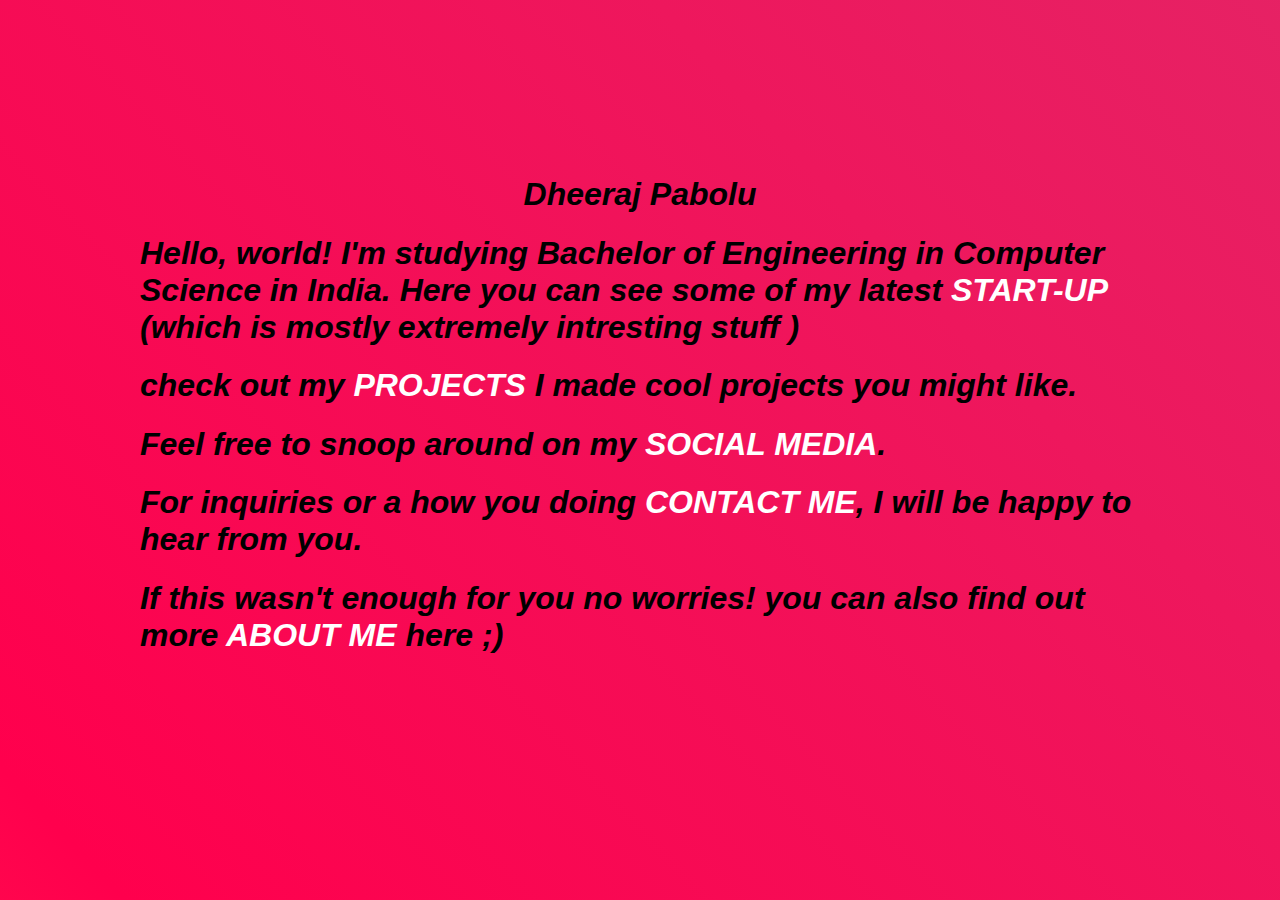
<file: index.html>
<!DOCTYPE html>
<html lang="en">
<head>
    <meta charset="UTF-8">
    <meta name="viewport" content="width=device-width, initial-scale=1.0">
    <title>HOME|Dheeraj Pabolu</title>
    <link rel="stylesheet" href="style.css">
    <script src="disable-devtools.js" defer></script>
</head>
<body>
    <div class="container">
        <h1 class="name">Dheeraj Pabolu</h1>
        <h1>Hello, world! I'm studying Bachelor of Engineering in Computer Science in India.
        Here you can see some of my latest <a href="start-up.html" target="_blank">START-UP</a> <br> (which is mostly extremely intresting stuff )</h1>
        <h1>check out my <a href="projects.html" target="_blank">PROJECTS</a> I made cool projects you might like.</h1>
        <h1>Feel free to snoop around on my <a href="https://www.instagram.com/dheerajpabolu_1918/" target="_blank">SOCIAL MEDIA</a>.</h1>
        <h1>For inquiries or a how you doing <a href="mailto:subrahmanyadheeraj1918@gmail.com" target="_blank">CONTACT ME</a>,
        I will be happy to hear from you.</h1>
        <h1>If this wasn't enough for you no worries!
            you can also find out more <a href="info.html">ABOUT ME</a> here ;)</h1>
    </div>
    
</body>
</html>
</file>
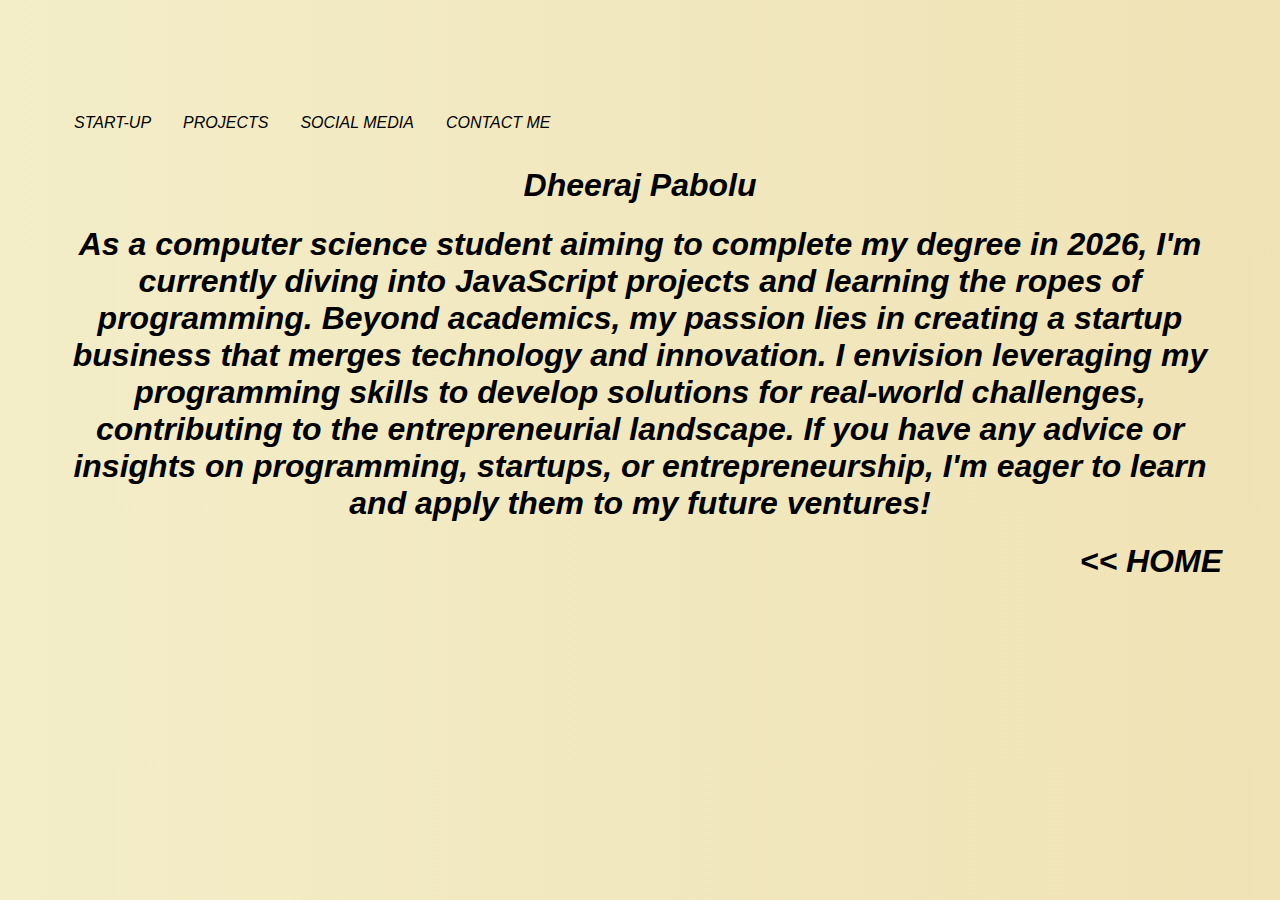
<file: info.html>
<!DOCTYPE html>
<html lang="en">
<head>
    <meta charset="UTF-8">
    <meta name="viewport" content="width=device-width, initial-scale=1.0">
    <title>info</title>
    <link rel="stylesheet" href="info-style.css">
    <script src="disable-devtools.js" defer></script>
</head>
<body>
    <div class="navbar">
        <a href="start-up.html" target="_blank"target="_blank">START-UP</a>
        <a href="https://github.com/dheeraj1918" target="_blank">PROJECTS</a>
        <a href="https://www.instagram.com/dheerajpabolu_1918/" target="_blank">SOCIAL MEDIA</a>
        <a href="mailto:subrahmanyadheeraj1918@gmail.com" target="_blank">CONTACT ME</a>
    </div>
    <div class="container">
        <h1 class="name">Dheeraj Pabolu</h1>
        <h1>As a computer science student aiming to complete my degree in 2026, I'm currently diving into JavaScript projects and learning the ropes of programming. Beyond academics, my passion lies in creating a startup business that merges technology and innovation. I envision leveraging my programming skills to develop solutions for real-world challenges, contributing to the entrepreneurial landscape. If you have any advice or insights on programming, startups, or entrepreneurship, I'm eager to learn and apply them to my future ventures!</h1>
    </div>
    <div class="home">
        <h1><a href="index.html"><< HOME</a> </h1>
    </div>
</body>
</html>
</file>
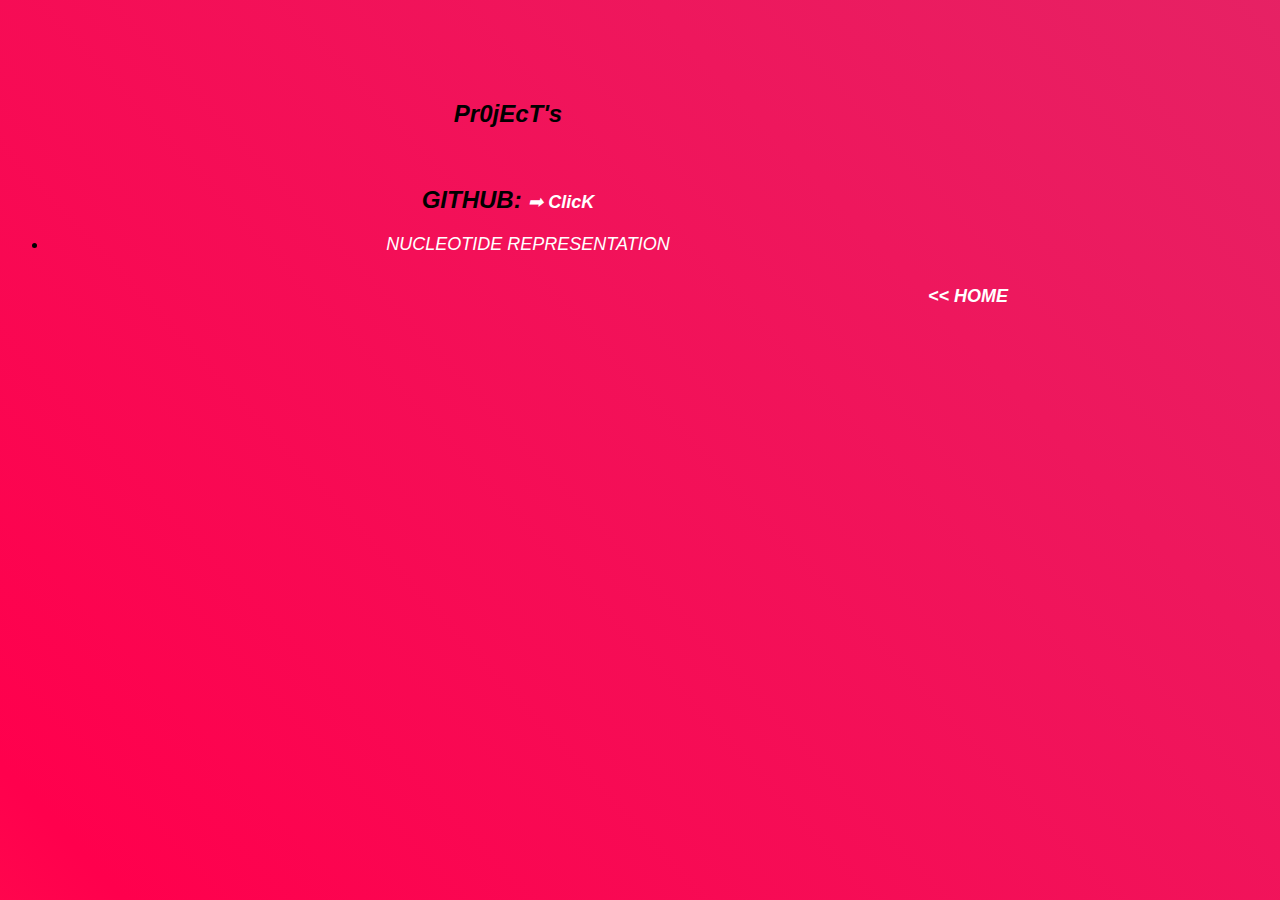
<file: projects.html>
<!DOCTYPE html>
<html lang="en">
<head>
    <meta charset="UTF-8">
    <meta name="viewport" content="width=device-width, initial-scale=1.0">
    <link rel="stylesheet" href="projects-style.css">
    <title>PROJECTS|Dheeraj Pabolu</title>
    <script src="disable-devtools.js" defer></script>
</head>
<body>
    <div class="container">
        <h2>Pr0jEcT's</h2> <br>
        <h2>GITHUB: <a href="https://github.com/dheeraj1918" target="_blank"> &#10143; ClicK</a></h2>
        <ul>
            <li>
                <a href="http://codenucleus.free.nf/?i=1 " target="_blank">NUCLEOTIDE REPRESENTATION</a>
            </li>
        </ul>
        <div class="home">
            <h1 style="float:right; font-size:20px;"><a href="index.html"><< HOME</a> </h1>
        </div>
    </div>
</body>
</html>
</file>
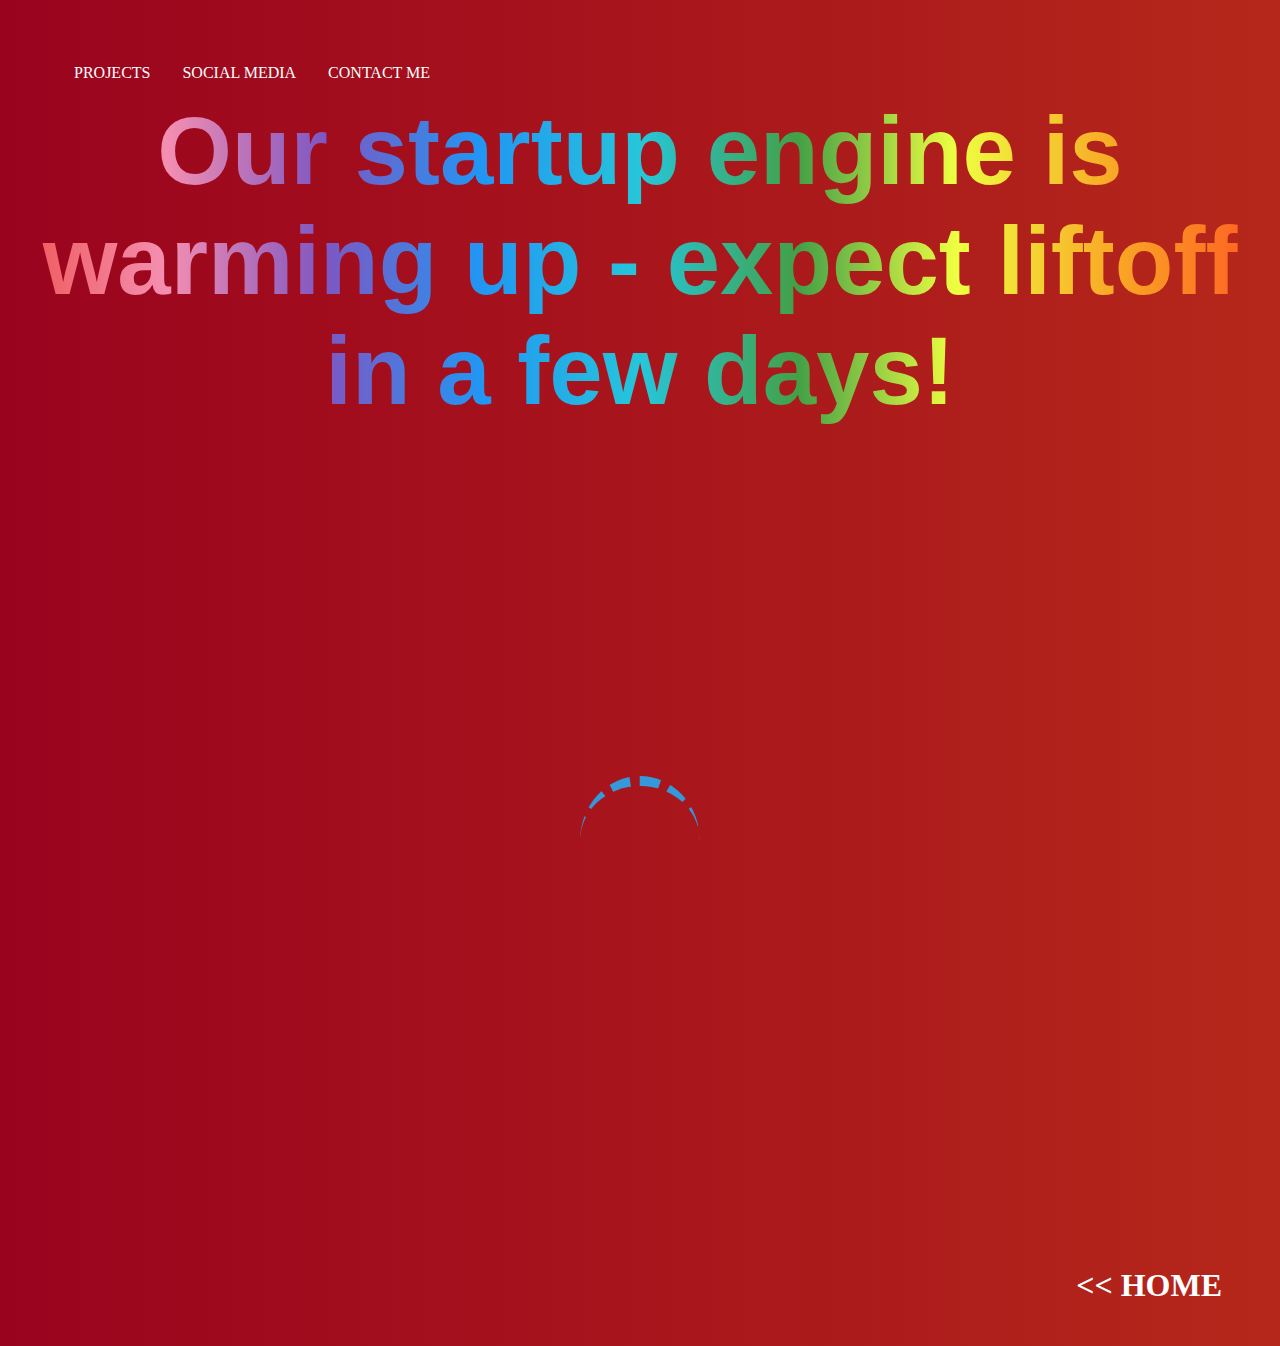
<file: start-up.html>
<!DOCTYPE html>
<html lang="en">
<head>
    <meta charset="UTF-8">
    <meta name="viewport" content="width=device-width, initial-scale=1.0">
    <title>START-UP|Dheeraj Pabolu</title>
    <link rel="stylesheet" href="start-up-style.css">
    <script src="disable-devtools.js" defer></script>
</head>
<body>
    <div class="navbar">
        <a href="https://github.com/dheeraj1918" target="_blank">PROJECTS</a>
        <a href="https://www.instagram.com/dheerajpabolu_1918/" target="_blank">SOCIAL MEDIA</a>
        <a href="mailto:subrahmanyadheeraj1918@gmail.com" target="_blank">CONTACT ME</a>
    </div>
    <h1 class="comment">Our startup engine is warming up - expect liftoff in a few days!</h1>
    <div class="loader-container">
        <div class="loader"></div>
    </div>
    <div class="home">
        <h1><a href="index.html"><< HOME</a> </h1>
    </div>
</body>
</html>
</file>
<file: style.css>
body {
    background: linear-gradient(227deg, #27005d, #bb5c8d, #ff004d, #faef5d);
    background-size: 800% 800%;
    -webkit-animation: AnimationName 35s ease infinite;
    -moz-animation: AnimationName 35s ease infinite;
    animation: AnimationName 35s ease infinite;
    display: flex;
    justify-content: center;
    align-items: center;
    height: 70vh;
    font-style: italic;
    font-family:avenir-lt-w01_85-heavy1475544,sans-serif;
    letter-spacing: 0.lem;
    text-align: left;
    margin-top: 100px;
    margin-bottom: 100px;
}

@-webkit-keyframes AnimationName {
    0%{background-position:0% 55%}
    50%{background-position:100% 46%}
    100%{background-position:0% 55%}
}
@-moz-keyframes AnimationName {
    0%{background-position:0% 55%}
    50%{background-position:100% 46%}
    100%{background-position:0% 55%}
}
@keyframes AnimationName {
    0%{background-position:0% 55%}
    50%{background-position:100% 46%}
    100%{background-position:0% 55%}
}
a
{
    color: #fff;
    text-decoration: none;
}
a:hover
{
    color:greenyellow;
}
.name
{
    text-align: center;
}
.container
{
    width: 1000px;
}
/* 2xl 1 */
@media (max-width: 1536px) {
    a
{
    color: #fff;
    text-decoration: none;
}
.name
{
    text-align: center;
}
.container
{
    width: 1000px;
}
h1 
{
    font-size: 40px;
}
}
/* 2xl */
@media (max-width: 1400px) {
    a
{
    color: #fff;
    text-decoration: none;
}
.name
{
    text-align: center;
}
.container
{
    width: 900px;
}
h1 
{
    font-size: 40px;
}
}
/* xl */
@media (max-width: 1280px) {
    a
{
    color: #fff;
    text-decoration: none;
}
.name
{
    text-align: center;
}
.container
{
    width: 1000px;
}
h1{
    font-size: xx-large;
}
}

/* lg 1 */
@media (max-width: 1100px) {
a
{
    color: #fff;
    text-decoration: none;
}
.name
{
    text-align: center;
}
.container
{
    width: 900px;
}
h1 
{
    font-size: 40px;
}
}

/* lg 2 */
@media (max-width: 1000px) {
    a
    {
        color: #fff;
        text-decoration: none;
    }
    .name
    {
        text-align: center;
    }
    .container
    {
        width: 800px;
    }
    h1 
    {
        font-size: 35px;
    }
    }
/* md 1 */
@media (max-width: 950px) {
    a
    {
        color: #fff;
        text-decoration: none;
    }
    .name
    {
        text-align: center;
    }
    .container
    {
        width: 800px;
    }
    h1 
    {
        font-size: 35px;
    }
    }
    @media (max-width: 900px) {
        a
        {
            color: #fff;
            text-decoration: none;
        }
        .name
        {
            text-align: center;
        }
        .container
        {
            width: 775px;
        }
        h1 
        {
            font-size: 35px;
        }
        }
    /* md 3 */
@media (max-width: 850px) {
    a
    {
        color: #fff;
        text-decoration: none;
    }
    .name
    {
        text-align: center;
    }
    .container
    {
        width: 700px;
    }
    h1 
    {
        font-size: 33px;
    }
    }
/* md 4 */
@media (max-width: 770px) {
    a
{
    color: #fff;
    text-decoration: none;
}
.name
{
    text-align: center;
}
.container
{
    width: 600px;
}
h1 
{
    font-size:3.2vh ;
}
}
/* md 5 */
@media (max-width: 700px) {
    a
{
    color: #fff;
    text-decoration: none;
}
.name
{
    text-align: center;
}
.container
{
    width: 600px;
}
h1 
{
    font-size:3.3vh ;
}
}
/* sm 1*/
@media (max-width: 640px) {
    a
{
    color: #fff;
    text-decoration: none;
}
.name
{
    text-align: center;
}
.container
{
    width: 550px;
}
h1 
{
    font-size: 25px;
}
}
/* sm 2*/
@media (max-width: 620px) {
    a
{
    color: #fff;
    text-decoration: none;
}
.name
{
    text-align: center;
}
.container
{
    width: 550px;
}
h1 
{
    font-size: 25px;
}
}
/* sm 3*/
@media (max-width: 550px) {
    a
{
    color: #fff;
    text-decoration: none;
}
.name
{
    text-align: center;
}
.container
{
    width: 450px;
}
h1 
{
    font-size: x-large;
}
}
/* xs */
@media (max-width: 475px) {
    a
{
    color: #fff;
    text-decoration: none;
}
.name
{
    text-align: center;
}
.container
{
    width: 350px;
}
h1 
{
    font-size: x-large;
}
}
/* xxs */
@media (max-width: 400px) {
    a
{
    color: #fff;
    text-decoration: none;
}
.name
{
    text-align: center;
}
.container
{
    width: 300px;
}
h1 
{
    font-size: 23px;
}
}
/* xxs */
@media (max-width: 380px) {
    a
{
    color: #fff;
    text-decoration: none;
}
.name
{
    text-align: center;
}
.container
{
    width: 275px;
}
h1 
{
    font-size: 20px;
}
}
/* xxs 1 */
@media (max-width: 360px) {
    a
{
    color: #fff;
    text-decoration: none;
}
.name
{
    text-align: center;
}
.container
{
    width: 275px;
}
h1 
{
    font-size: 20px;
}
}
/* xxs 2*/
@media (max-width: 300px) {
    a
{
    color: #fff;
    text-decoration: none;
}
.name
{
    text-align: center;
}
.container
{
    width: 250px;
}
h1 
{
    font-size: 18px;
}
}
</file>
<file: info-style.css>
body {
    background: linear-gradient(270deg, #7d0a0a, #bf3131, #ead196, #f3edc8);
    background-size: 800% 800%;
    -webkit-animation: AnimationName 30s ease infinite;
    -moz-animation: AnimationName 30s ease infinite;
    animation: AnimationName 30s ease infinite;
    display:block;
    justify-content: center;
    align-items: center;
    height: 70vh;
    font-style: italic;
    font-family:avenir-lt-w01_85-heavy1475544,sans-serif;
    letter-spacing: 0.lem;
    text-align: left;
    margin-top: 100px;
    margin-bottom: 100px;
}

@-webkit-keyframes AnimationName {
    0%{background-position:0% 84%}
    50%{background-position:100% 17%}
    100%{background-position:0% 84%}
}
@-moz-keyframes AnimationName {
    0%{background-position:0% 84%}
    50%{background-position:100% 17%}
    100%{background-position:0% 84%}
}
@keyframes AnimationName {
    0%{background-position:0% 84%}
    50%{background-position:100% 17%}
    100%{background-position:0% 84%}
}
.name{
    text-align: center;
}
.container{
    margin-left: 50px;
    margin-right: 50px;
    text-align: center;
}
.navbar {
    overflow: hidden;
    background-color: none;
    position:static;
    margin-left:50px;
}  
.navbar a {
    float: left;
    font-size: 16px;
    color: black;
    text-align: center;
    padding: 14px 16px;
    text-decoration: none;
}
.navbar a:hover{
    color: greenyellow;
    text-transform: lowercase;
}
.home a{
    text-decoration: none;
    float: right;
    margin-right: 50px;
    color: black;
}
.home a:hover
{
    color: greenyellow;
    text-transform: lowercase;
}
</file>
<file: projects-style.css>
body {
    background: linear-gradient(227deg, #27005d, #bb5c8d, #ff004d, #faef5d);
    background-size: 800% 800%;
    -webkit-animation: AnimationName 35s ease infinite;
    -moz-animation: AnimationName 35s ease infinite;
    animation: AnimationName 35s ease infinite;
    display: block;
    text-align: center;
    justify-content: center;
    align-items: center;
    height: 70vh;
    font-style: italic;
    font-family:avenir-lt-w01_85-heavy1475544,sans-serif;
    letter-spacing: 0.lem;
    margin-top: 100px;
    margin-bottom: 100px;
}

@-webkit-keyframes AnimationName {
    0%{background-position:0% 55%}
    50%{background-position:100% 46%}
    100%{background-position:0% 55%}
}
@-moz-keyframes AnimationName {
    0%{background-position:0% 55%}
    50%{background-position:100% 46%}
    100%{background-position:0% 55%}
}
@keyframes AnimationName {
    0%{background-position:0% 55%}
    50%{background-position:100% 46%}
    100%{background-position:0% 55%}
}
a
{
    color: #fff;
    text-decoration: none;
    font-size: large;
}
a:hover{
    text-transform: lowercase;
    color: greenyellow;
}
h2:hover{
    color: greenyellow;
}
.name
{
    text-align: center;
}
.container
{
    width: 1000px;
}
/* 2xl 1 */
@media (max-width: 1536px) {
    a
{
    color: #fff;
    text-decoration: none;
}
.name
{
    text-align: center;
}
.container
{
    width: 1000px;
}
h1 
{
    font-size: 40px;
}
}
/* 2xl */
@media (max-width: 1400px) {
    a
{
    color: #fff;
    text-decoration: none;
}
.name
{
    text-align: center;
}
.container
{
    width: 900px;
}
h1 
{
    font-size: 40px;
}
}
/* xl */
@media (max-width: 1280px) {
    a
{
    color: #fff;
    text-decoration: none;
}
.name
{
    text-align: center;
}
.container
{
    width: 1000px;
}
h1{
    font-size: xx-large;
}
}

/* lg 1 */
@media (max-width: 1100px) {
a
{
    color: #fff;
    text-decoration: none;
}
.name
{
    text-align: center;
}
.container
{
    width: 900px;
}
h1 
{
    font-size: 40px;
}
}

/* lg 2 */
@media (max-width: 1000px) {
    a
    {
        color: #fff;
        text-decoration: none;
    }
    .name
    {
        text-align: center;
    }
    .container
    {
        width: 800px;
    }
    h1 
    {
        font-size: 35px;
    }
    }
/* md 1 */
@media (max-width: 950px) {
    a
    {
        color: #fff;
        text-decoration: none;
    }
    .name
    {
        text-align: center;
    }
    .container
    {
        width: 800px;
    }
    h1 
    {
        font-size: 35px;
    }
    }
    @media (max-width: 900px) {
        a
        {
            color: #fff;
            text-decoration: none;
        }
        .name
        {
            text-align: center;
        }
        .container
        {
            width: 775px;
        }
        h1 
        {
            font-size: 35px;
        }
        }
    /* md 3 */
@media (max-width: 850px) {
    a
    {
        color: #fff;
        text-decoration: none;
    }
    .name
    {
        text-align: center;
    }
    .container
    {
        width: 700px;
    }
    h1 
    {
        font-size: 33px;
    }
    }
/* md 4 */
@media (max-width: 770px) {
    a
{
    color: #fff;
    text-decoration: none;
}
.name
{
    text-align: center;
}
.container
{
    width: 600px;
}
h1 
{
    font-size:3.2vh ;
}
}
/* md 5 */
@media (max-width: 700px) {
    a
{
    color: #fff;
    text-decoration: none;
}
.name
{
    text-align: center;
}
.container
{
    width: 600px;
}
h1 
{
    font-size:3.3vh ;
}
}
/* sm 1*/
@media (max-width: 640px) {
    a
{
    color: #fff;
    text-decoration: none;
}
.name
{
    text-align: center;
}
.container
{
    width: 550px;
}
h1 
{
    font-size: 25px;
}
}
/* sm 2*/
@media (max-width: 620px) {
    a
{
    color: #fff;
    text-decoration: none;
}
.name
{
    text-align: center;
}
.container
{
    width: 550px;
}
h1 
{
    font-size: 25px;
}
}
/* sm 3*/
@media (max-width: 550px) {
    a
{
    color: #fff;
    text-decoration: none;
}
.name
{
    text-align: center;
}
.container
{
    width: 450px;
}
h1 
{
    font-size: x-large;
}
}
/* xs */
@media (max-width: 475px) {
    a
{
    color: #fff;
    text-decoration: none;
}
.name
{
    text-align: center;
}
.container
{
    width: 350px;
}
h1 
{
    font-size: x-large;
}
}
/* xxs */
@media (max-width: 400px) {
    a
{
    color: #fff;
    text-decoration: none;
}
.name
{
    text-align: center;
}
.container
{
    width: 300px;
}
h1 
{
    font-size: 23px;
}
}
/* xxs */
@media (max-width: 380px) {
    a
{
    color: #fff;
    text-decoration: none;
}
.name
{
    text-align: center;
}
.container
{
    width: 275px;
}
h1 
{
    font-size: 20px;
}
}
/* xxs 1 */
@media (max-width: 360px) {
    a
{
    color: #fff;
    text-decoration: none;
}
.name
{
    text-align: center;
}
.container
{
    width: 275px;
}
h1 
{
    font-size: 20px;
}
}
/* xxs 2*/
@media (max-width: 300px) {
    a
{
    color: #fff;
    text-decoration: none;
    font-size: large;
}
.name
{
    text-align: center;
}
.container
{
    width: 250px;
}
h1 
{
    font-size: 18px;
}
}
</file>
<file: start-up-style.css>
body {
    background: linear-gradient(270deg, #5f0f40, #fb8b24, #e36414, #9a031e);
    background-size: 800% 800%;
    -webkit-animation: AnimationName 30s ease infinite;
    -moz-animation: AnimationName 30s ease infinite;
    animation: AnimationName 30s ease infinite;
    margin-top: 50px;
    margin-bottom: 100px;
    text-align: center;
}

@-webkit-keyframes AnimationName {
    0%{background-position:0% 50%}
    50%{background-position:100% 50%}
    100%{background-position:0% 50%}
}
@-moz-keyframes AnimationName {
    0%{background-position:0% 50%}
    50%{background-position:100% 50%}
    100%{background-position:0% 50%}
}
@keyframes AnimationName {
    0%{background-position:0% 50%}
    50%{background-position:100% 50%}
    100%{background-position:0% 50%}
}

.loader {
    border: 16px solid none;
    border-radius: 50%;
    border-top: 10px dashed #3498db;
    width: 120px;
    height: 120px;
    -webkit-animation: spin 1s linear infinite; 
    animation: spin 2s linear infinite;
    
  }
  
.loader-container
{
    display: flex;
    justify-content: center;
    align-items: center;
    height: 90vh;
}
@-webkit-keyframes spin {
    0% { -webkit-transform: rotate(0deg); }
    100% { -webkit-transform: rotate(360deg); }
  }
  
@keyframes spin {
    0% { transform: rotate(0deg); }
    100% { transform: rotate(360deg); }
  }

.navbar {
    overflow: hidden;
    background-color: none;
    position:static;
    margin-left:50px;
}  
.navbar a {
    float: left;
    font-size: 16px;
    color: white;
    text-align: center;
    padding: 14px 16px;
    text-decoration: none;
}
.navbar a:hover{
    color: black;
    text-transform: lowercase;
}
.home a{
    text-decoration: none;
    float: right;
    margin-right: 50px;
    color: white;
}
.home a:hover
{
    color: black;
    text-transform: lowercase;
}
.comment{
    margin-top: 0px;
    margin-bottom: 10px;
    font-family: sans-serif;
    font-size: 6rem;
    background: linear-gradient(to right, #ef5350, #f48fb1, #7e57c2, #2196f3, #26c6da, #43a047, #eeff41, #f9a825, #ff5722);
    background-clip: text;
    -webkit-text-fill-color: transparent;
}
/* 2xl 1 */
@media (max-width: 1536px) {
    a
{
    color: #fff;
    text-decoration: none;
}
.container
{
    width: 1000px;
}
h1 
{
    font-size: 40px;
}
}
/* 2xl */
@media (max-width: 1400px) {
a
{
    color: #fff;
    text-decoration: none;
}
.container
{
    width: 900px;
}
h1 
{
    font-size: 40px;
}
}
/* xl */
@media (max-width: 1280px) {
    a
{
    color: #fff;
    text-decoration: none;
}
.container
{
    width: 1000px;
}
h1{
    font-size: xx-large;
}
}

/* lg 1 */
@media (max-width: 1100px) {
a
{
    color: #fff;
    text-decoration: none;
}
.container
{
    width: 900px;
}
h1 
{
    font-size: 40px;
}
}

/* lg 2 */
@media (max-width: 1000px) {
    a
    {
        color: #fff;
        text-decoration: none;
    }
    .container
    {
        width: 800px;
    }
    h1 
    {
        font-size: 35px;
    }
    }
/* md 1 */
@media (max-width: 950px) {
    a
    {
        color: #fff;
        text-decoration: none;
    }
    .container
    {
        width: 800px;
    }
    h1 
    {
        font-size: 35px;
    }
    }
    @media (max-width: 900px) {
        a
        {
            color: #fff;
            text-decoration: none;
        }
        .container
        {
            width: 775px;
        }
        h1 
        {
            font-size: 35px;
        }
        }
    /* md 3 */
@media (max-width: 850px) {
    a
    {
        color: #fff;
        text-decoration: none;
    }
    .container
    {
        width: 700px;
    }
    h1 
    {
        font-size: 33px;
    }
    }
/* md 4 */
@media (max-width: 770px) {
    a
{
    color: #fff;
    text-decoration: none;
}
.container
{
    width: 600px;
}
h1 
{
    font-size:3.2vh ;
}
}
/* md 5 */
@media (max-width: 700px) {
    a
{
    color: #fff;
    text-decoration: none;
}
.container
{
    width: 600px;
}
h1 
{
    font-size:3.3vh ;
}
}
/* sm 1*/
@media (max-width: 640px) {
    a
{
    color: #fff;
    text-decoration: none;
}
.container
{
    width: 550px;
}
h1 
{
    font-size: 25px;
}
}
/* sm 2*/
@media (max-width: 620px) {
    a
{
    color: #fff;
    text-decoration: none;
}
.container
{
    width: 550px;
}
h1 
{
    font-size: 25px;
}
}
/* sm 3*/
@media (max-width: 550px) {
    a
{
    color: #fff;
    text-decoration: none;
}
.container
{
    width: 450px;
}
h1 
{
    font-size: x-large;
}
}
/* xs */
@media (max-width: 475px) {
    a
{
    color: #fff;
    text-decoration: none;
}
.container
{
    width: 350px;
}
h1 
{
    font-size: x-large;
}
}
/* xxs */
@media (max-width: 400px) {
    a
{
    color: #fff;
    text-decoration: none;
}
.container
{
    width: 300px;
}
h1 
{
    font-size: 23px;
}
}
/* xxs */
@media (max-width: 380px) {
    a
{
    color: #fff;
    text-decoration: none;
}
.container
{
    width: 275px;
}
h1 
{
    font-size: 20px;
}
}
/* xxs 1 */
@media (max-width: 360px) {
    a
{
    color: #fff;
    text-decoration: none;
}
.container
{
    width: 275px;
}
h1 
{
    font-size: 5px;
}
}
/* xxs 2*/
@media (max-width: 300px) {
    a
{
    color: #fff;
    text-decoration: none;
}
.container
{
    width: 250px;
}
h1 
{
    font-size: 18px;
}
}
</file>
